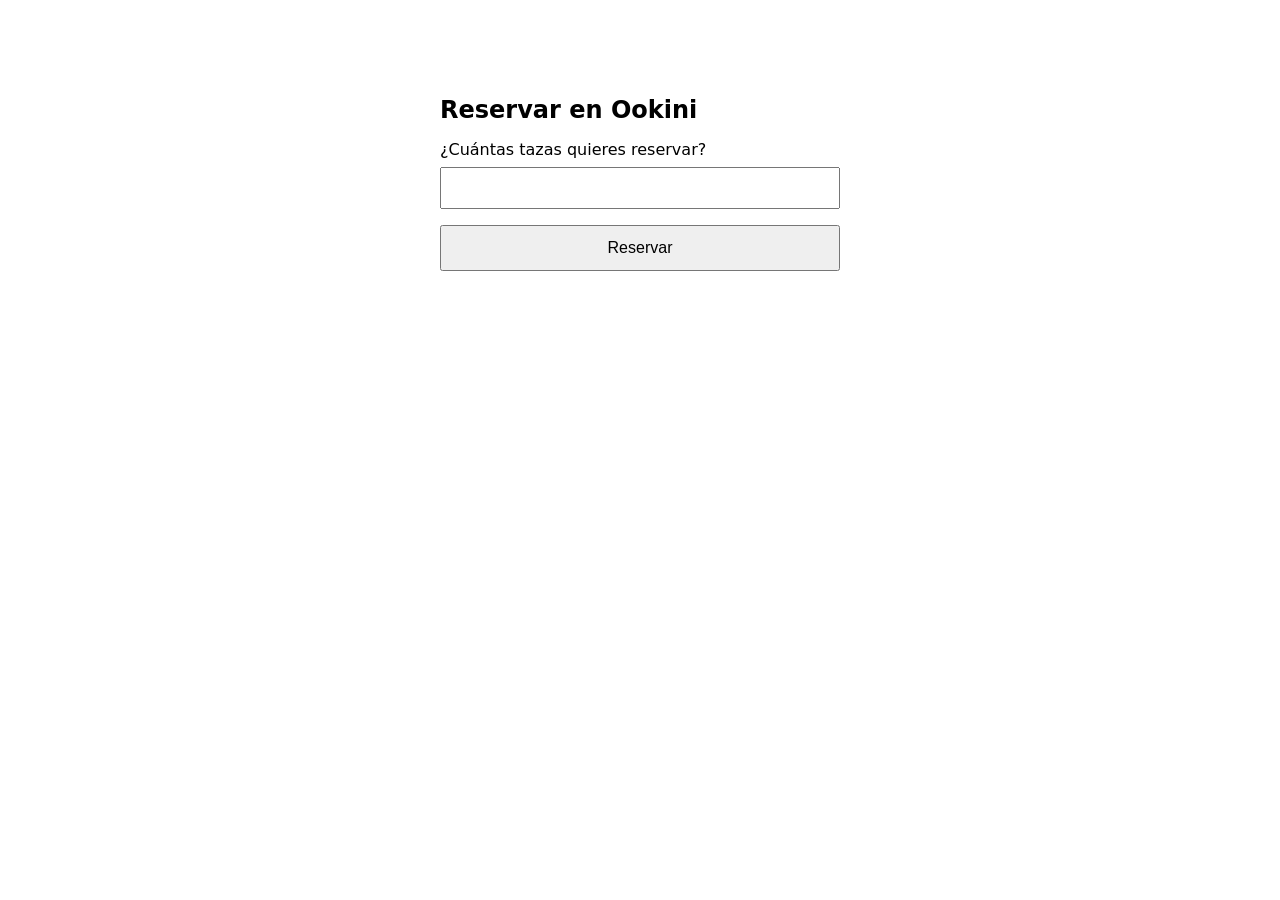
<file: debugging.html>
<!DOCTYPE html>
<html lang="es">

<head>
  <meta charset="UTF-8">
  <title>Ookini - Reservar</title>
  <style>
    body {
      font-family: system-ui, sans-serif;
      max-width: 400px;
      margin: 60px auto;
      padding: 20px;
    }

    h1 {
      font-size: 24px;
    }

    label {
      display: block;
      margin-bottom: 8px;
    }

    input {
      width: 100%;
      padding: 10px;
      font-size: 16px;
      margin-bottom: 16px;
      box-sizing: border-box;
    }

    button {
      width: 100%;
      padding: 12px;
      font-size: 16px;
      cursor: pointer;
    }
  </style>
</head>

<body>
  <h1>Reservar en Ookini</h1>
  <label for="cantidad">¿Cuántas tazas quieres reservar?</label>
  <input type="number" id="cantidad">
  <button id="reservar">Reservar</button>

  <script>
    function puedeReservar(valorInput, stockDiarioRestante) {
  // 1. Validar si está vacío o es nulo/indefinido
  if (valorInput === null || valorInput === undefined || valorInput.toString().trim() === "") {
    return { valido: false, mensaje: "El campo no puede estar vacío." };
  }

  // 2. Limpiar espacios en blanco
  const valorLimpio = valorInput.toString().trim();

  // 3. Validar que contenga ÚNICAMENTE dígitos numéricos enteros positivos.
  // Expresión regular que rechaza letras, símbolos, signos negativos (-), puntos decimales (.) y el cero (0).
  const esEnteroPositivo = /^[1-9]\d*$/.test(valorLimpio);

  if (!esEnteroPositivo) {
    // Validaciones específicas para dar un mensaje más claro al usuario
    if (isNaN(Number(valorLimpio))) {
      return { valido: false, mensaje: "Por favor, ingresa solo números válidos (no se permiten letras ni símbolos)." };
    }
    
    const numero = Number(valorLimpio);
    
    if (numero < 0) {
      return { valido: false, mensaje: "No se permiten números negativos." };
    }
    if (numero === 0) {
      return { valido: false, mensaje: "Debes reservar al menos 1 taza." };
    }
    if (!Number.isInteger(numero)) {
      return { valido: false, mensaje: "Por favor, ingresa un número entero de tazas." };
    }
  }

  // Convertimos a número entero de forma segura una vez pasada la validación de formato
  const cantidad = parseInt(valorLimpio, 10);

  // 4. Regla de negocio de Ookini: Máximo 2 tazas por persona
  if (cantidad > 2) {
    return { valido: false, mensaje: "Solo puedes reservar un máximo de 2 tazas por persona." };
  }

  // 5. Validación contra el stock diario disponible (50 tazas en total)
  if (cantidad > stockDiarioRestante) {
    return { valido: false, mensaje: `No hay suficientes tazas disponibles hoy. Quedan ${stockDiarioRestante} disponibles.` };
  }

  // Si pasa todas las validaciones
  return { valido: true, cantidadNumerica: cantidad };
}

// --- Implementación con tu DOM ---
const input = document.querySelector("#cantidad");
const boton = document.querySelector("#reservar");

// Simulación de tazas restantes en el día (esto vendría de tu backend o estado global)
let tazasRestantesHoy = 50; 

boton.addEventListener("click", function (event) {
  event.preventDefault(); // Evita recargar la página si está dentro de un formulario

  const valorIngresado = input.value;
  console.log("El valor crudo es:", valorIngresado); 
  console.log("El tipo es:", typeof valorIngresado);

  // Evaluamos usando nuestra función robusta
  const resultadoValidacion = puedeReservar(valorIngresado, tazasRestantesHoy);

  if (resultadoValidacion.valido) {
    // Descontamos del stock simulado
    tazasRestantesHoy -= resultadoValidacion.cantidadNumerica;
    alert(`¡Reserva confirmada por ${resultadoValidacion.cantidadNumerica} taza(s)!`);
    console.log("Stock restante actualizado:", tazasRestantesHoy);
  } else {
    // Mostramos el error específico que arrojó la validación
    alert(`Error: ${resultadoValidacion.mensaje}`);
  }
});
  </script>
</body>

</html>
</file>
